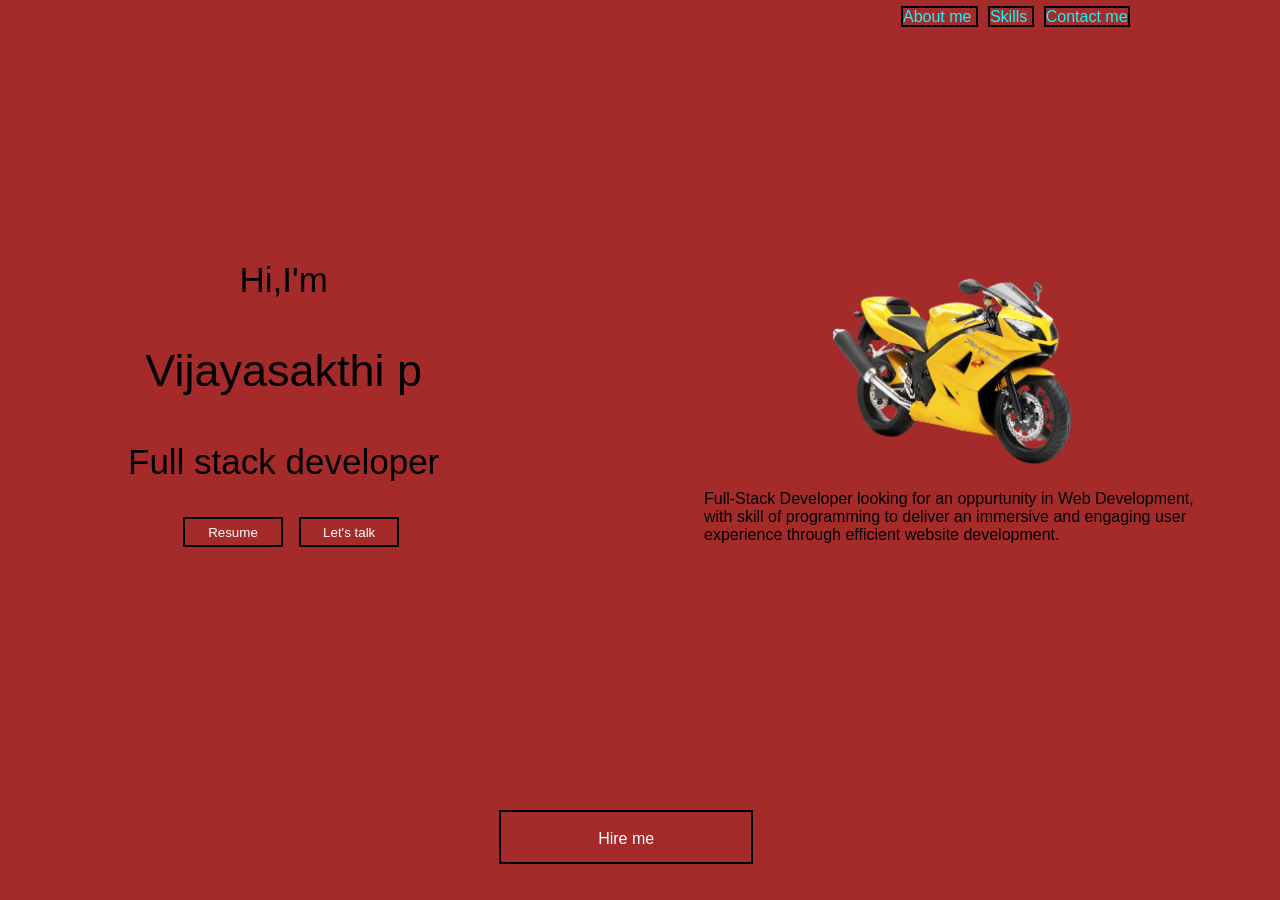
<file: index.html>
<!DOCTYPE html>
<html lang="en">
<head>
    <meta charset="UTF-8">
    <meta name="viewport" content="width=device-width, initial-scale=1.0">
    <title>VIJAYASAKTHI</title>

    <link rel="stylesheet" href="style.css">

   

</head>
<body style="font-family: sans-serif;">
    <div class="button">
        <a href="about.html" id="a1" style="margin: 5px;height: 50px;width: 250px;border:2px solid black">
            About me
        </a>
        <a href="skills.html" id="s1"style="margin: 5px;height: 50px;width: 250px;border:2px solid black">
            Skills
        </a>
        <a href="contact.html" id="c1"style="margin: 5px;height: 50px;width: 250px;border:2px solid black">
            Contact me
        </a>

    </div>

    <div class="test">
    <span style="display: inline-block;">
        <p style="font-size: 35px; text-align: center;">Hi,I'm</p>
        <p style="font-size: 45px; text-align: center;">Vijayasakthi p</p>
        <p style="font-size: 35px; text-align: center;">Full stack developer</p>
        <a href="resume.html" target="_self">
        </span>
        <div class="button1">
            <button id="b1">Resume</button>
        </a>
        
    
        <a href="https://api.whatsapp.com/send?phone=9342546151" target="_self">
            <button id="b2">Let's talk</button>

        </a>
        </div>
       
    
    </div>

    <div class="intro">
        <img id="img" src="bike-13094.png" alt="" height="200" >
        <p>
            Full-Stack Developer looking for an oppurtunity in Web Development, <br>
            with skill of programming to deliver an immersive and engaging user <br>
            experience through efficient website development.
        </p>
    </div>
    <div class="button2">
        <a href="mailto:vijayasakthi28@gmail.com"style="position: absolute;top: 90%;left: 39%;text-align:center;height: 50px;width: 250px;border:2px solid black;color:white" >
                <br>Hire me
        </a>
        
    </div>
  


    
    

</body>
</html>
</file>
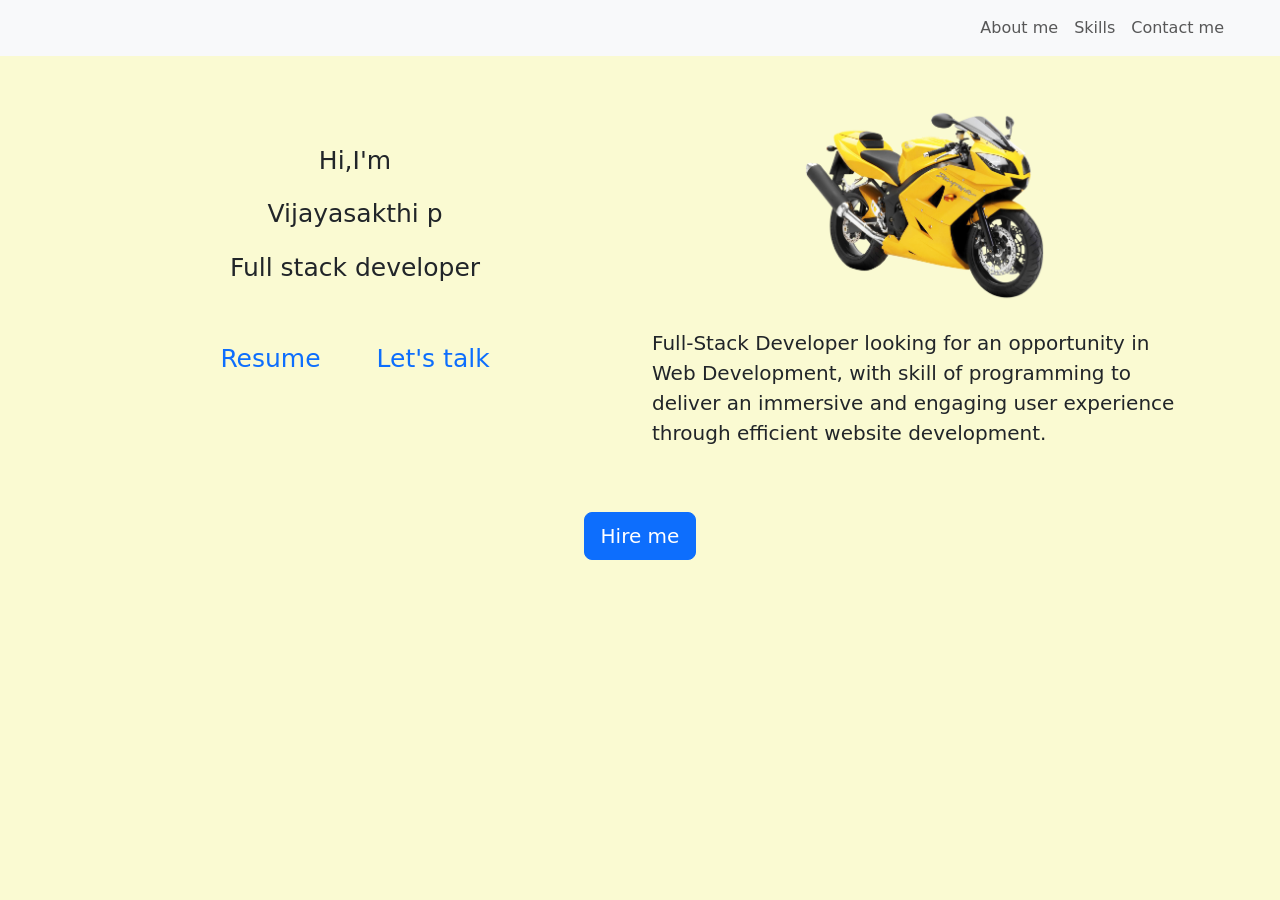
<file: website/index.html>
<!DOCTYPE html>
<html lang="en">
<head>
    <meta charset="UTF-8">
    <meta name="viewport" content="width=device-width, initial-scale=1.0">
    <title>VIJAYASAKTHI</title>
    <link href="https://cdn.jsdelivr.net/npm/bootstrap@5.3.3/dist/css/bootstrap.min.css" rel="stylesheet" integrity="sha384-QWTKZyjpPEjISv5WaRU9OFeRpok6YctnYmDr5pNlyT2bRjXh0JMhjY6hW+ALEwIH" crossorigin="anonymous">
    
</head>
<body style="background-color:lightgoldenrodyellow;"> 

    <nav class="navbar navbar-expand-lg bg-body-tertiary ">
      
         
          <button class="navbar-toggler" type="button" data-bs-toggle="collapse" data-bs-target="#navbarNav" aria-controls="navbarNav" aria-expanded="false" aria-label="Toggle navigation">
            <span class="navbar-toggler-icon "></span>
          </button>
          <div class="collapse navbar-collapse justify-content-end mx-5 " id="navbarNav">
            <ul class="navbar-nav " style="text-align: center;">
              
              <li class="nav-item">
                <a class="nav-link" href="about.html">About me</a>
              </li>
              <li class="nav-item">
                <a class="nav-link" href="skills.html">Skills</a>
              </li>
              <li class="nav-item">
                <a class="nav-link" href="contact.html">Contact me</a>
              </li>
              
            </ul>
          </div>
  
      </nav>

        
    
    
    
<div class="container">
    <div class="row">
        
        <div class="col-sm-6 d-flex justify-content-center mt-5">
            <div style="font-size: 25px">
                <p style="display: inline-block;">
                    <p style="text-align: center;"  >Hi,I'm</p> 
                    <p style="text-align: center;"  >Vijayasakthi p </p>
                    <p style="text-align: center;">Full stack developer</p>  
                </p>
          
                <div>
                  <a href="Vijayasakthi_P[1] - converted.pdf" class="me-5" style="text-decoration: none;";><br>
                    Resume
                    </a>
                    <a href="https://api.whatsapp.com/send?phone=9342546151"  style="text-decoration: none";>
                    Let's talk
                    </a>
                </div>
                </div>
                
            
    
        </div>
        <div class="col-sm-6 d-flex justify-content-center mt-5">
            <div>
                <img src="bike-13094.png" class="rounded mx-auto d-block " alt="" height="200" >
            
    
        
        <br>
                            <p style="font-size: 20px;">Full-Stack Developer looking for an opportunity in Web Development,
                                with skill of programming to deliver an immersive and engaging user 
                                experience through efficient website development.</p>
            </div>
</div>

</div>


    <div class="d-flex justify-content-center mt-5 " style="font-size: 24px;text-decoration: none;">
        <a class="btn btn-lg btn-primary" href="mailto:pvijayasakthi28@gmail.com" style="text-decoration: none;">
            Hire me
        </a>
    </div>
    

</body>
<script src="https://cdn.jsdelivr.net/npm/bootstrap@5.3.3/dist/js/bootstrap.bundle.min.js" integrity="sha384-YvpcrYf0tY3lHB60NNkmXc5s9fDVZLESaAA55NDzOxhy9GkcIdslK1eN7N6jIeHz" crossorigin="anonymous"></script>
</html>
</file>
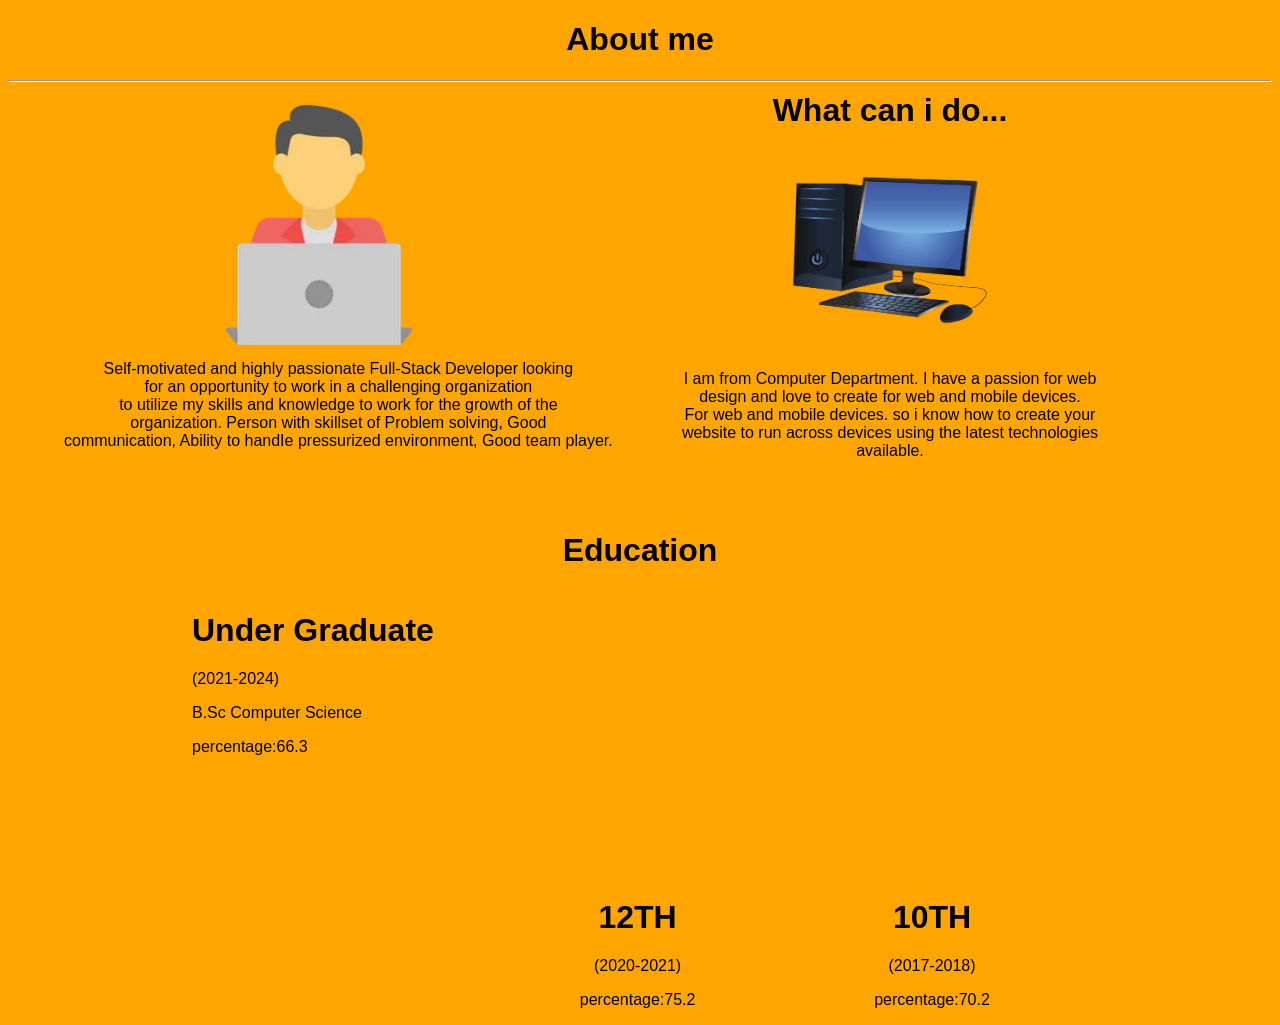
<file: about.html>
<!DOCTYPE html>
<html lang="en">
<head>
    <meta charset="UTF-8">
    <meta name="viewport" content="width=device-width, initial-scale=1.0">
    <title>ABOUT ME</title>
    <link rel="stylesheet" href="style.css">
</head>
<body style="font-family: sans-serif;background-color: orange;">
    <header>
        <h1 style="text-align: center;">About me</h1>
    </header>
   
    <hr>
    <div class="image" >
        <img src="user.png" alt="" id="img1" height="250" style="bottom: 10px;left: 130px;top: 10px;">
        <p style="text-align: center;">
            Self-motivated and highly passionate Full-Stack Developer looking<br>
                for an opportunity to work in a challenging organization <br>
            to utilize my skills and knowledge to work for the growth of the  <br>
                organization. Person with skillset of Problem solving, Good <br>
            communication, Ability to handIe pressurized environment, Good team player. <br>
            
        </p>
    </div>

        <div class="image1" style="width: 500px;">
            <div>

                <h1 style="margin-top: 60px;text-align: center;">What can i do...</h1>

                <img src="computer1.png" alt="" height="200" id="img2" style="left: 150px;">
                
                <p id="para" style="text-align: center;left: 0px;">
                    I am from Computer Department. I have a passion for web <br>
                    design and love to create  for web and mobile devices.<br>
                   For web and mobile devices. so i know how to create your <br>
                    website to run across devices using the latest technologies <br>
                    available.
                   </p>
            </div>
           
        </div>
        
    
       <div style="text-align: center;top: 50px;">
            <h1>Education</h1>
       </div>

        <div class="foot" style="width: 100%;">
            <div>
                <div id="clg" style="width:250px;position: absolute;left:15%;">
                    <h1>Under Graduate</h1> 
                     <p >(2021-2024)</p>
                     <p>B.Sc Computer Science</p>
                     <p>percentage:66.3</p>
                 </div>
     
                 <div id="hsc" style="width:200px;position: absolute;top: 97.5%;left: 42%;text-align: center;">
                    
                    <h1>12TH</h1> 
                     <p>(2020-2021)</p>
                     <p>percentage:75.2</p>
                 </div>
     
                 
                 <div id="sslc" style="width:200px;position: absolute;top: 97.5%;left: 65%;text-align: center;">
                     <h1>10TH</h1> 
                      <p>(2017-2018)</p>
                      <p>percentage:70.2</p>
                  </div>
     
            </div>
            

          

        
        

       
    
    
</body>
</html>
</file>
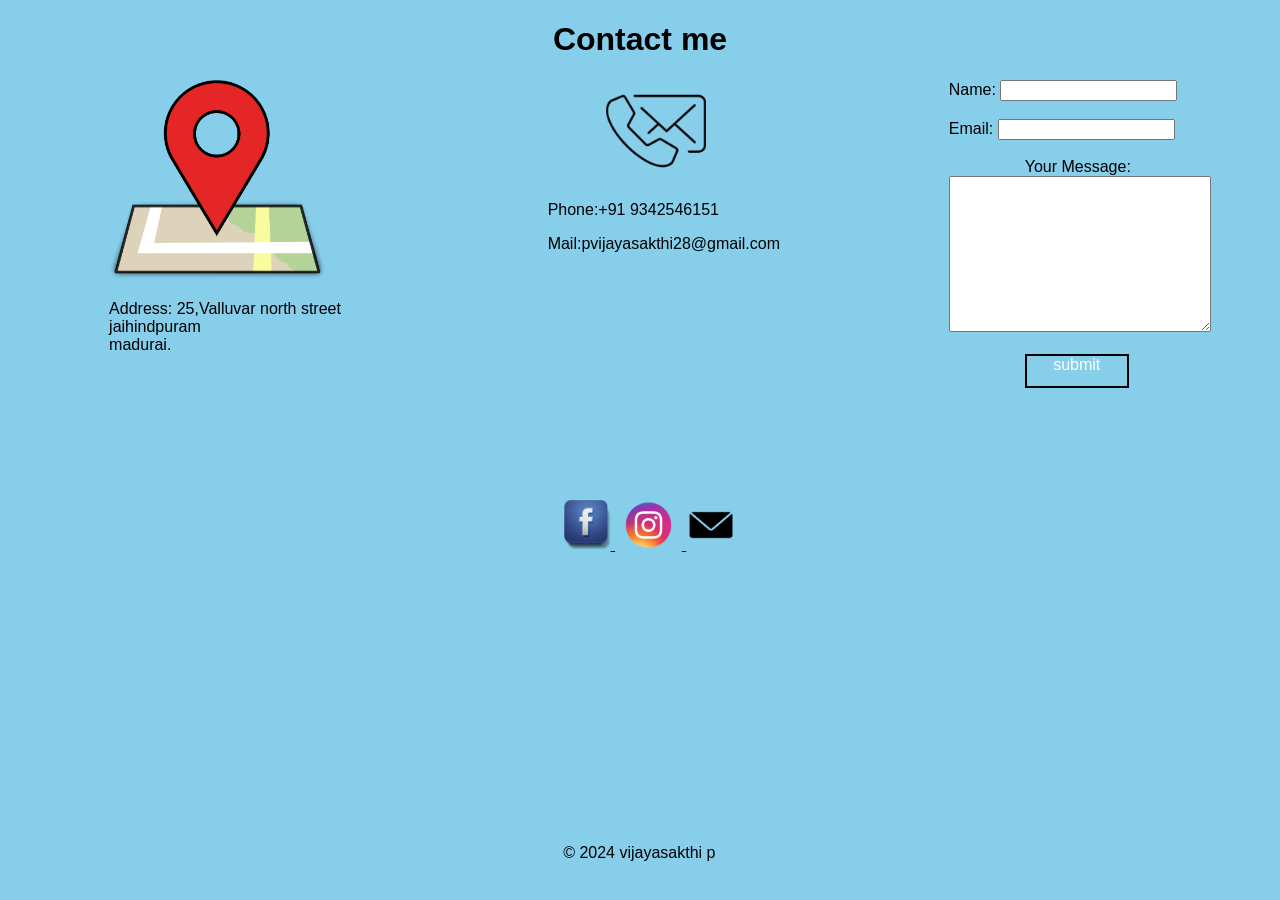
<file: contact.html>
<!DOCTYPE html>
<html lang="en">
<head>
    <meta charset="UTF-8">
    <meta name="viewport" content="width=device-width, initial-scale=1.0">
    <title>VIJAYASAKTHI 's CONTACT</title>
    <link rel="stylesheet" href="style2.css">
</head>
<body style="font-family: sans-serif;background-color: skyblue;">
    <h1 style="text-align: center;">Contact me</h1>
    <div class="contacts">

            <div id="l1" style="display: inline-block;position:relative;left:8%">
            <img src="location.png" alt="" height="200">
            <br>
    
            <p >
                Address:
                25,Valluvar north street <br>
                jaihindpuram <br>
                madurai.
            </p>
        
            </div>

        <div id="m1" style="display: inline-block;position:relative;left:24%;bottom:101px">
            <img src="mailphone.png" alt="" height="100" style="position:relative;left:25%">
            <p>Phone:+91 9342546151</p>
            <p>Mail:pvijayasakthi28@gmail.com</p>
        </div>

    
    
    <div id="f1" style="display: inline-block;position:relative;left:37%;bottom:0px">
        <form action="contact.html" method="post">
            
            <div>
                <label for="user">Name:</label>
                <input type="text" id="user" name="user">
                
            </div>
       
            <br>
           
        <div>
                <label for="email">Email:</label>
                <input type="email:" id="email" name="email">
        </div>
        
        <br>
        
        <div>
            <label for="message"  style="position:relative;left:29%">Your Message:</label><br>
         
            <textarea name="message" id="message" rows="10" cols="30"></textarea>
        </div>
<br>
        <div>
            <a href="mailto:pvijayasakthi28@gmail.com" target="_self" id="submit" style=" position:absolute;left:29%;  height: 30px; width: 100px;text-align: center;border: 2px solid black;text-decoration: none;color:white;">
                submit
            </a>
            
        </div>
           
        </form>
    </div>

    <div style="width:230px;position: relative;left:44%;top:130px;">
        <a href="https://facebook.com/groups/elonmusk1/" target="_self">
            <img src="fb.png" alt="" height="50">
        </a>

        <a href="https://www.instagram.com/elonmusk__.official/?hl=en" target="_self">
            <img src="instagram.png" alt="" height="50">
        </a>
        
        <a href="mailto:pvijayasakthi28@gmail.com" target="_self">
            <img src="email.png" alt="" height="50">
        </a>
    </div>

    <div style="position:absolute;left:44%;top: 92%;">
       <p>© 2024 vijayasakthi p</p> 
    </div>
<br>

    
</body>
</html>
</file>
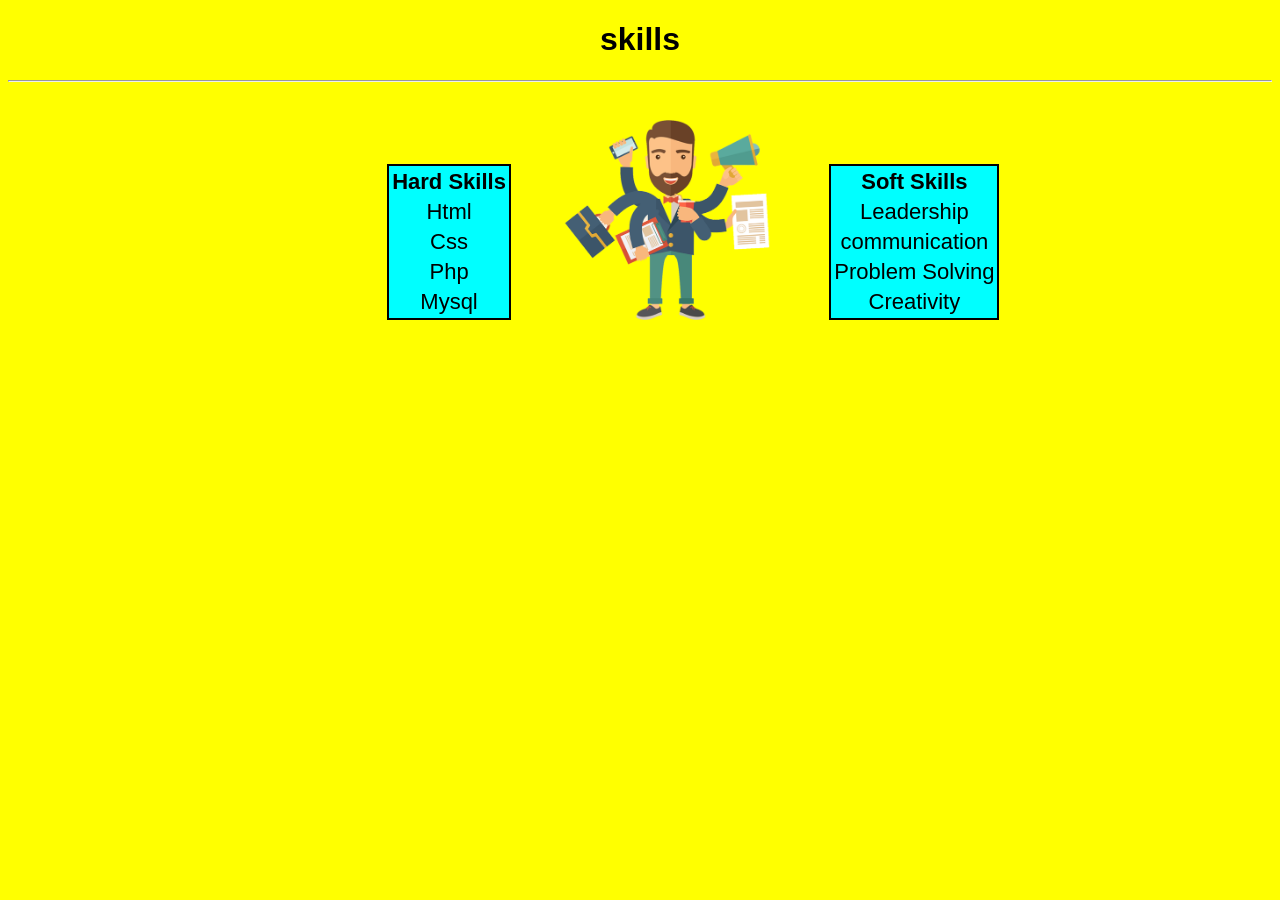
<file: skills.html>
<!DOCTYPE html>
<html lang="en">
<head>
    <meta charset="UTF-8">
    <meta name="viewport" content="width=device-width, initial-scale=1.0">
    <title>VIJAYASAKTHI's SKILLS</title>
</head>
<body  style="background-color: yellow;font-family: sans-serif;">
    <h1 style="text-align: center;font-family: sans-serif;">skills</h1>
    <hr>
<div style="width: 700px; position: relative;top:30px;left: 30%;font-size: 22px;  ">
    <div style="display:inline-block;text-align: center;border: 2px solid;margin-right: 30px;">
        <table style="background-color: aqua;">
            <tr>
                <th>Hard Skills</th>
                
            </tr>
        
            <tr>
                <td>Html</td>
            </tr>
            <tr>
                <td>Css</td>
            </tr>
            <tr>
                <td>Php</td>
            </tr>
            
            <tr>
                <td>Mysql</td>
            </tr>

        </table>
        </div>

        <div style="display: inline-block;">
            <img src="skills.png" alt="" height="200">
        </div>
    


    <div style="display:inline-block;text-align: center;border: 2px solid black;margin-left: 30px;">
        <table style="background-color: aqua;">
            <tr>
                <th>Soft Skills</th>
            </tr>

            <tr>
                <td>Leadership</td>
            </tr>

            <tr>
                <td>communication</td>
            </tr>

            <tr>
                <td>Problem Solving</td>
            </tr>

            <tr>
                <td>Creativity</td>
            </tr>
           
        </table>
    </div>
    
</div>
    
</body>
</html>
</file>
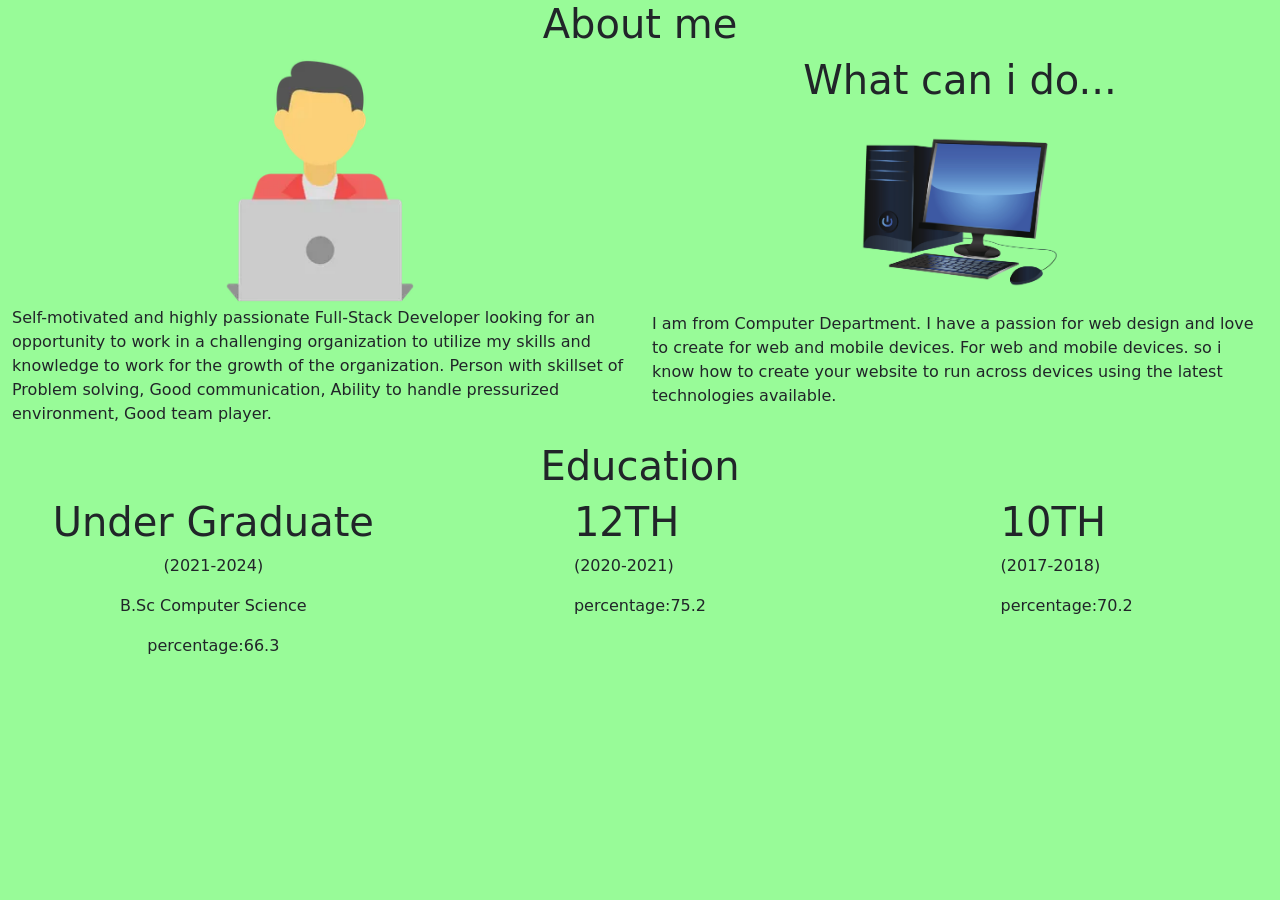
<file: website/about.html>
<!DOCTYPE html>
<html lang="en">
<head>
    <meta charset="UTF-8">
    <meta name="viewport" content="width=device-width, initial-scale=1.0">
    <title>ABOUT ME</title>
    <link href="https://cdn.jsdelivr.net/npm/bootstrap@5.3.3/dist/css/bootstrap.min.css" rel="stylesheet" integrity="sha384-QWTKZyjpPEjISv5WaRU9OFeRpok6YctnYmDr5pNlyT2bRjXh0JMhjY6hW+ALEwIH" crossorigin="anonymous">

</head>
<body style="background-color:palegreen;">
    <header>
        <h1 class="d-flex justify-content-center">About me</h1>
    </header>
    <div class="container-fluid">
        <div class="row">
            <div class="col-lg-6">
                <div>
                    <img src="user.png" alt="" height="250" class="rounded mx-auto d-block">
                    <p>
                        Self-motivated and highly passionate Full-Stack Developer looking
                            for an opportunity to work in a challenging organization 
                        to utilize my skills and knowledge to work for the growth of the  
                            organization. Person with skillset of Problem solving, Good 
                        communication, Ability to handle pressurized environment, Good team player.
                        
                    </p>
                </div>
            </div>
            <div class="col-lg-6">
    
                <div>
                    <div>
        
                        <h1 class="mt-0 d-flex justify-content-center">What can i do...</h1>
        
                        <img src="computer1.png" alt="" height="200" class="rounded mx-auto d-block">
                        
                        <p>
                            I am from Computer Department. I have a passion for web 
                            design and love to create  for web and mobile devices.
                           For web and mobile devices. so i know how to create your 
                            website to run across devices using the latest technologies 
                            available.
                           </p>
                    </div>
    
                </div>
            </div>
        
    
           
               
        </div>
    
            <div class="row">
                
                <div class="d-flex justify-content-center">
                    <h1>Education</h1>
               </div>
                <div class="col-lg-4 d-flex justify-content-center">
                    <div style="text-align: center;">
                        <h1 >Under Graduate</h1> 
                         <p >(2021-2024)</p>
                         <p>B.Sc Computer Science</p>
                         <p>percentage:66.3</p>
                     </div>
         
                </div>
                <div class="col-lg-4 d-flex justify-content-center">
                    <div >
                        
                        <h1>12TH</h1> 
                         <p>(2020-2021)</p>
                         <p>percentage:75.2</p>
                     </div>
                </div>
                <div class="col-lg-4 d-flex justify-content-center">
                    <div>
                        <h1>10TH</h1> 
                         <p>(2017-2018)</p>
                         <p>percentage:70.2</p>
                     </div>
                </div>
            </div>
            
    </div>
   
    
</body>
<script src="https://cdn.jsdelivr.net/npm/bootstrap@5.3.3/dist/js/bootstrap.bundle.min.js" integrity="sha384-YvpcrYf0tY3lHB60NNkmXc5s9fDVZLESaAA55NDzOxhy9GkcIdslK1eN7N6jIeHz" crossorigin="anonymous"></script>
</html>
</file>
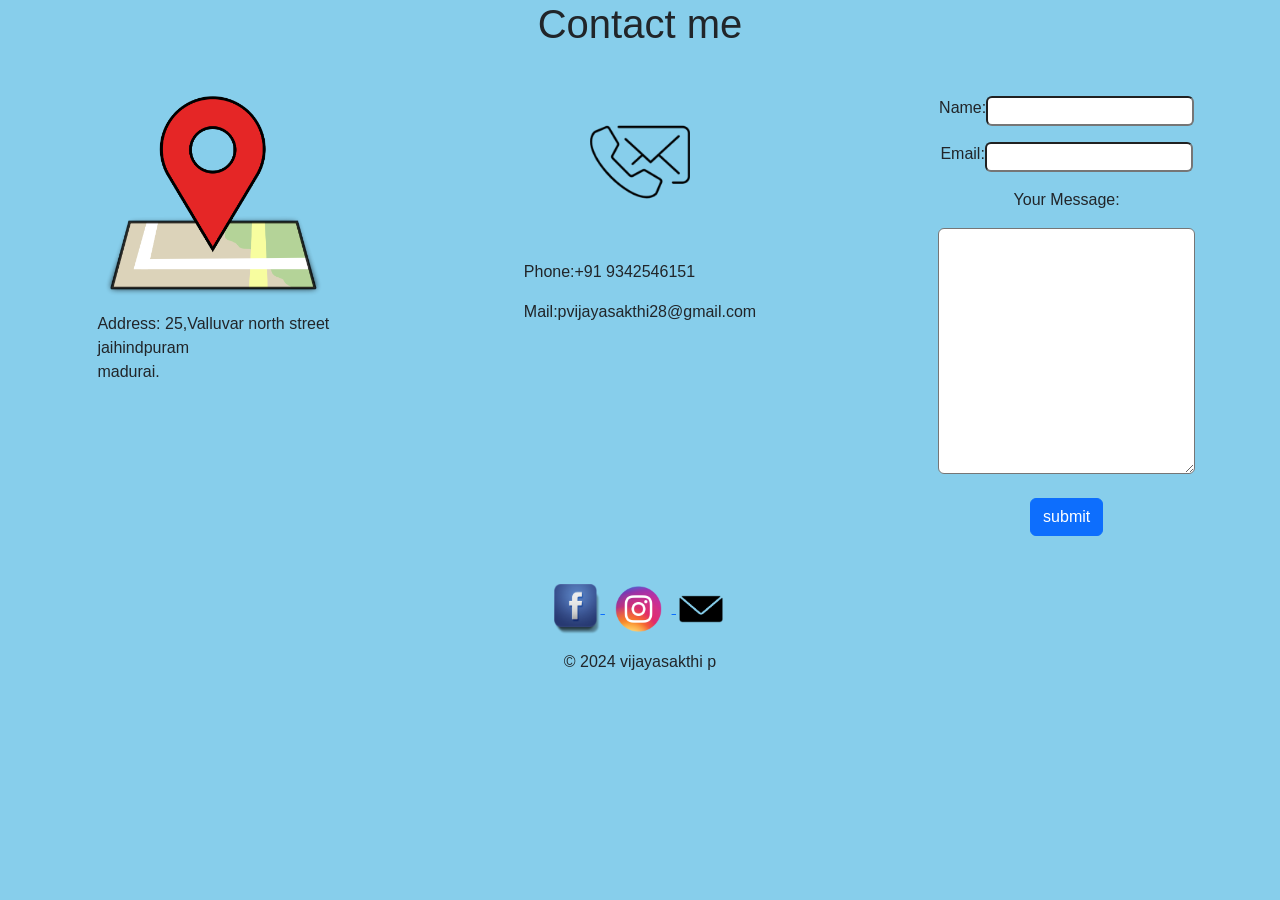
<file: website/contact.html>
<!DOCTYPE html>
<html lang="en">
<head>
    <meta charset="UTF-8">
    <meta name="viewport" content="width=device-width, initial-scale=1.0">
    <title>VIJAYASAKTHI 's CONTACT</title>
    <link href="https://cdn.jsdelivr.net/npm/bootstrap@5.3.3/dist/css/bootstrap.min.css" rel="stylesheet" integrity="sha384-QWTKZyjpPEjISv5WaRU9OFeRpok6YctnYmDr5pNlyT2bRjXh0JMhjY6hW+ALEwIH" crossorigin="anonymous">
</head>
<body style="font-family: sans-serif;background-color: skyblue";>

    <h1 class="d-flex justify-content-center mb-5">Contact me</h1>
    <div class="container-fluid">
        <div class="row">
            <div class="col-lg-4 d-flex justify-content-center">
                <div>
                    <img src="location.png" alt="" height="200" class="rounded mx-auto d-block">
                    
            
                    <p  class="p-3">
                        Address:
                        25,Valluvar north street <br>
                        jaihindpuram <br>
                        madurai.
                    </p>
                
                    </div>
            </div>
            <div class="col-lg-4 d-flex justify-content-center p-3">
                <div>
                    <img src="mailphone.png" alt="" height="100" class="rounded mx-auto d-block">
                    <p class="pt-5">Phone:+91 9342546151</p>
                    <p >Mail:pvijayasakthi28@gmail.com</p>
                </div>
            </div>
            <div class="col-lg-4">
                <div >
                    <form action="contact.html" method="post">
                        
                        <div class="pb-3 d-flex justify-content-center">
                            <label for="user" >Name:</label>
                            <input class="rounded" type="text" id="user" name="user">
                            
                        </div>
                   
                        
                       
                    <div class="pb-3 d-flex justify-content-center ">
                            <label for="email">Email:</label>
                            <input class="rounded" type="email:" id="email" name="email">
                    </div>
                    
                    
                    
                    <div class="pb-3">
                        <p class="d-flex justify-content-center"> Your Message:</p>
                     
                        <textarea class=" rounded mx-auto d-block" name="message" id="message" rows="10" cols="25"></textarea>
                    </div>
        
                    <div class="pt-2 d-flex justify-content-center  mx-auto">
                        <a href="mailto:pvijayasakthi28@gmail.com" target="_self" class="btn btn-primary" >
                            submit
                        </a>
                        
                    </div>
                       
                    </form>
                </div>
            
               
            </div>
        </div>

    
    <div class="row">
        <div class="col d-flex justify-content-center mt-5">
            <div>
                <a href="https://facebook.com/groups/elonmusk1/" target="_self">
                    <img src="fb.png" alt="" height="50">
                </a>
        
                <a href="https://www.instagram.com/elonmusk__.official/?hl=en" target="_self">
                    <img src="instagram.png" alt="" height="50">
                </a>
                
                <a href="mailto:pvijayasakthi28@gmail.com" target="_self">
                    <img src="email.png" alt="" height="50">
                </a>
            </div>
        </div>
    </div>
    <div class="row">
        <div class="col d-flex justify-content-center mt-3">
            <div>
                <p>© 2024 vijayasakthi p</p> 
             </div>
        </div>
    </div>

</div>    

        

    
    
    

    
<br>

    
</body>
<script src="https://cdn.jsdelivr.net/npm/bootstrap@5.3.3/dist/js/bootstrap.bundle.min.js" integrity="sha384-YvpcrYf0tY3lHB60NNkmXc5s9fDVZLESaAA55NDzOxhy9GkcIdslK1eN7N6jIeHz" crossorigin="anonymous"></script>
</html>
</file>
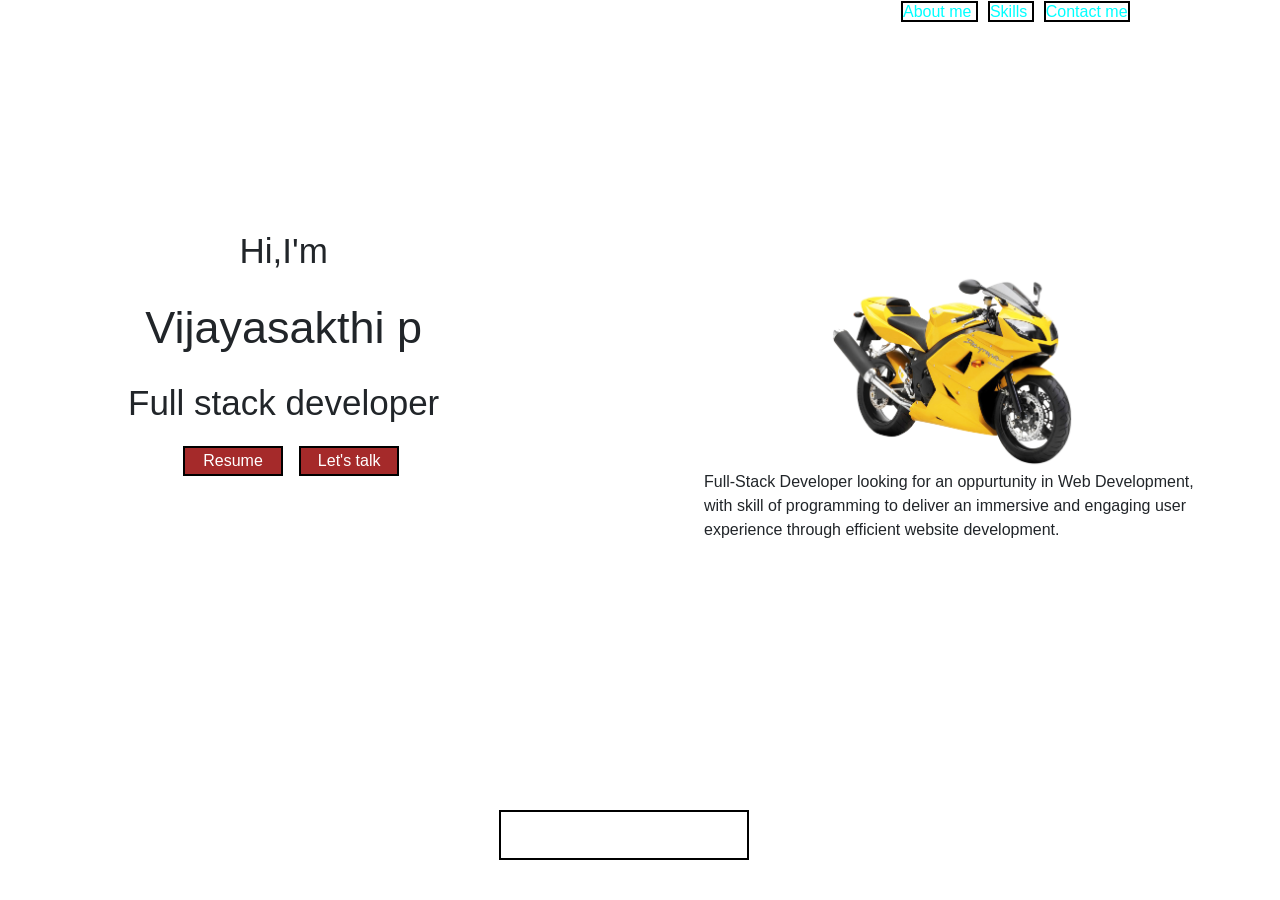
<file: website/index2.html>
<!DOCTYPE html>
<html lang="en">
<head>
    <meta charset="UTF-8">
    <meta name="viewport" content="width=device-width, initial-scale=1.0">
    <title>VIJAYASAKTHI</title>

    <link rel="stylesheet" href="style.css">

    <link href="https://cdn.jsdelivr.net/npm/bootstrap@5.3.3/dist/css/bootstrap.min.css" rel="stylesheet" integrity="sha384-QWTKZyjpPEjISv5WaRU9OFeRpok6YctnYmDr5pNlyT2bRjXh0JMhjY6hW+ALEwIH" crossorigin="anonymous">

</head>
<body style="font-family: sans-serif;">


    <div class="button">
        <a href="about.html" id="a1" style="margin: 5px;height: 50px;width: 250px;border:2px solid black">
            About me
        </a>
        <a href="skills.html" id="s1"style="margin: 5px;height: 50px;width: 250px;border:2px solid black">
            Skills
        </a>
        <a href="contact.html" id="c1"style="margin: 5px;height: 50px;width: 250px;border:2px solid black">
            Contact me
        </a>

    </div>



    <div class="row">
        <div class="col-sm-6">

            <div class="test">
                <span style="display: inline-block;">
                    <p style="font-size: 35px; text-align: center;">Hi,I'm</p>
                    <p style="font-size: 45px; text-align: center;">Vijayasakthi p</p>
                    <p style="font-size: 35px; text-align: center;">Full stack developer</p>
                    <a href="resume.html" target="_self">
                    </span>
                    <div class="button1">
                        <button id="b1">Resume</button>
                    </a>
                    
                
                    <a href="https://api.whatsapp.com/send?phone=9342546151" target="_self">
                        <button id="b2">Let's talk</button>
            
                    </a>
                    </div>
            </div>
            <div class="col-sm-6">

                <div class="intro">
                    <img id="img" src="bike-13094.png" alt="" height="200" >
                    <p>
                        Full-Stack Developer looking for an oppurtunity in Web Development, <br>
                        with skill of programming to deliver an immersive and engaging user <br>
                        experience through efficient website development.
                    </p>
                </div>
    
            </div>
        


        </div>
    </div>
    
        

   
           

           


    
    

   
    <div class="button2">
        <a href="mailto:vijayasakthi28@gmail.com"style="position: absolute;top: 90%;left: 39%;text-align:center;height: 50px;width: 250px;border:2px solid black;color:white" >
                <br>Hire me
        </a>
        
    </div>

  


    
    

</body>
<script src="https://cdn.jsdelivr.net/npm/bootstrap@5.3.3/dist/js/bootstrap.bundle.min.js" integrity="sha384-YvpcrYf0tY3lHB60NNkmXc5s9fDVZLESaAA55NDzOxhy9GkcIdslK1eN7N6jIeHz" crossorigin="anonymous"></script>
</html>
</file>
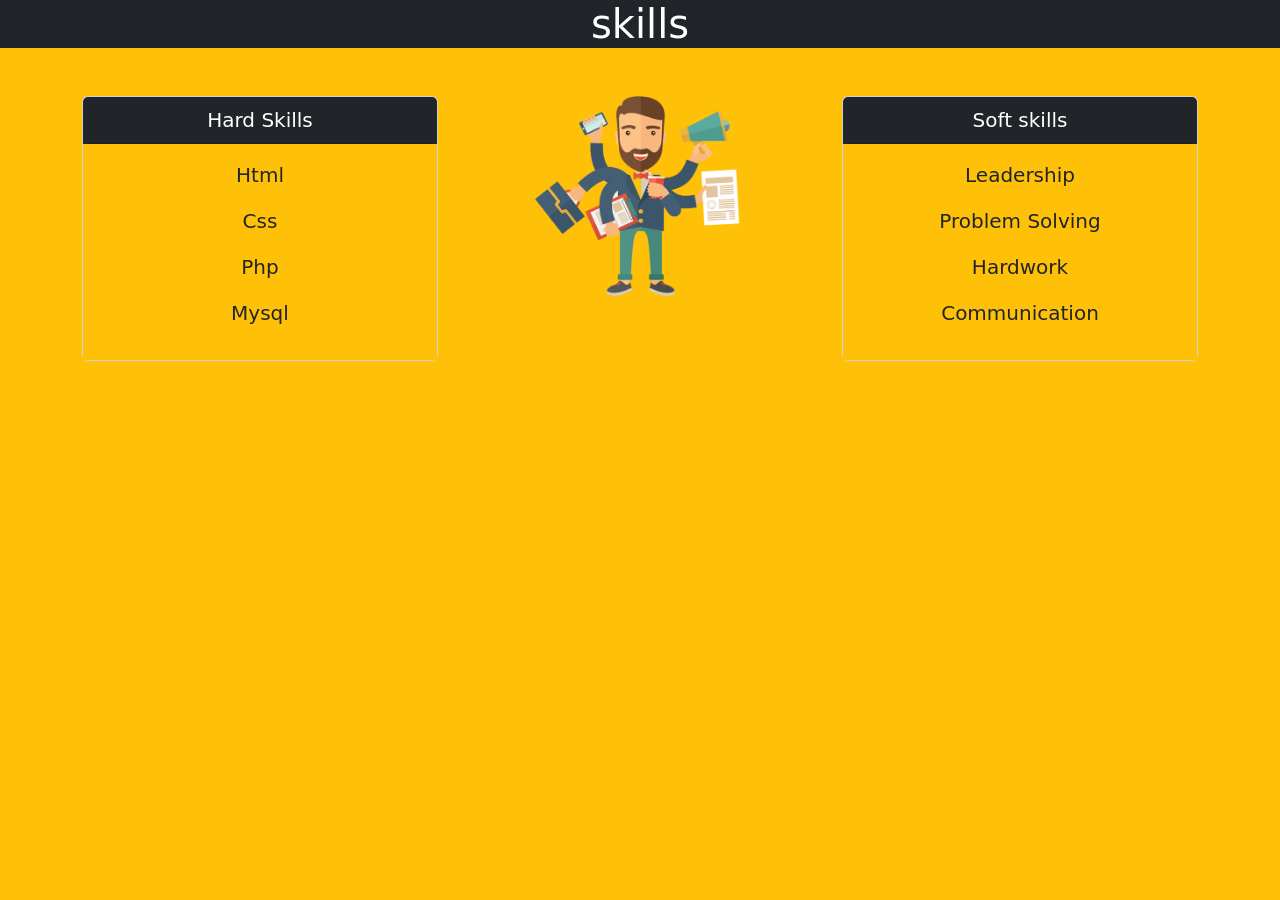
<file: website/skills.html>
<!DOCTYPE html>
<html lang="en">
<head>
    <meta charset="UTF-8">
    <meta name="viewport" content="width=device-width, initial-scale=1.0">
    <title>VIJAYASAKTHI's SKILLS</title>
    <link href="https://cdn.jsdelivr.net/npm/bootstrap@5.3.3/dist/css/bootstrap.min.css" rel="stylesheet" integrity="sha384-QWTKZyjpPEjISv5WaRU9OFeRpok6YctnYmDr5pNlyT2bRjXh0JMhjY6hW+ALEwIH" crossorigin="anonymous">
</head>
<body class="bg-warning">
    <h1 class="d-flex justify-content-center mb-5 bg-dark text-white">skills</h1>
    <div class="container">
        <div class="row">
            <div class="col lg-4">
               <div class="card ">
                <div class="card-header bg-dark text-white" style="text-align: center;font-size: 20px">
                    Hard Skills
                </div>
                <div class="card-body bg-warning" style="text-align: center;font-size: 20px">
                    <p>Html</p>
                    <p>Css</p>
                    <p>Php</p>
                    <p>Mysql</p>
                </div>
               </div>
               </div>
    
            <div class="col-lg-4  ">
                <div>
                    <img src="skills.png" alt="" class="rounded mx-auto d-block" height="200">
                </div>
            </div>
    
            <div class="col-lg-4 ">
               <div class="card">
                <div class="card-header bg-dark text-white" style="text-align: center;font-size: 20px">
                    Soft skills
                </div>
                <div class="card-body bg-warning" style="text-align: center;font-size: 20px;">
                    <p>Leadership</p>
                    <p>Problem Solving</p>
                    <p>Hardwork</p>
                    <p>Communication</p>
                </div>
               </div>
                
            </div>
        </div>
    </div>
    

    
</body>
<script src="https://cdn.jsdelivr.net/npm/bootstrap@5.3.3/dist/js/bootstrap.bundle.min.js" integrity="sha384-YvpcrYf0tY3lHB60NNkmXc5s9fDVZLESaAA55NDzOxhy9GkcIdslK1eN7N6jIeHz" crossorigin="anonymous"></script>
</html>
</file>
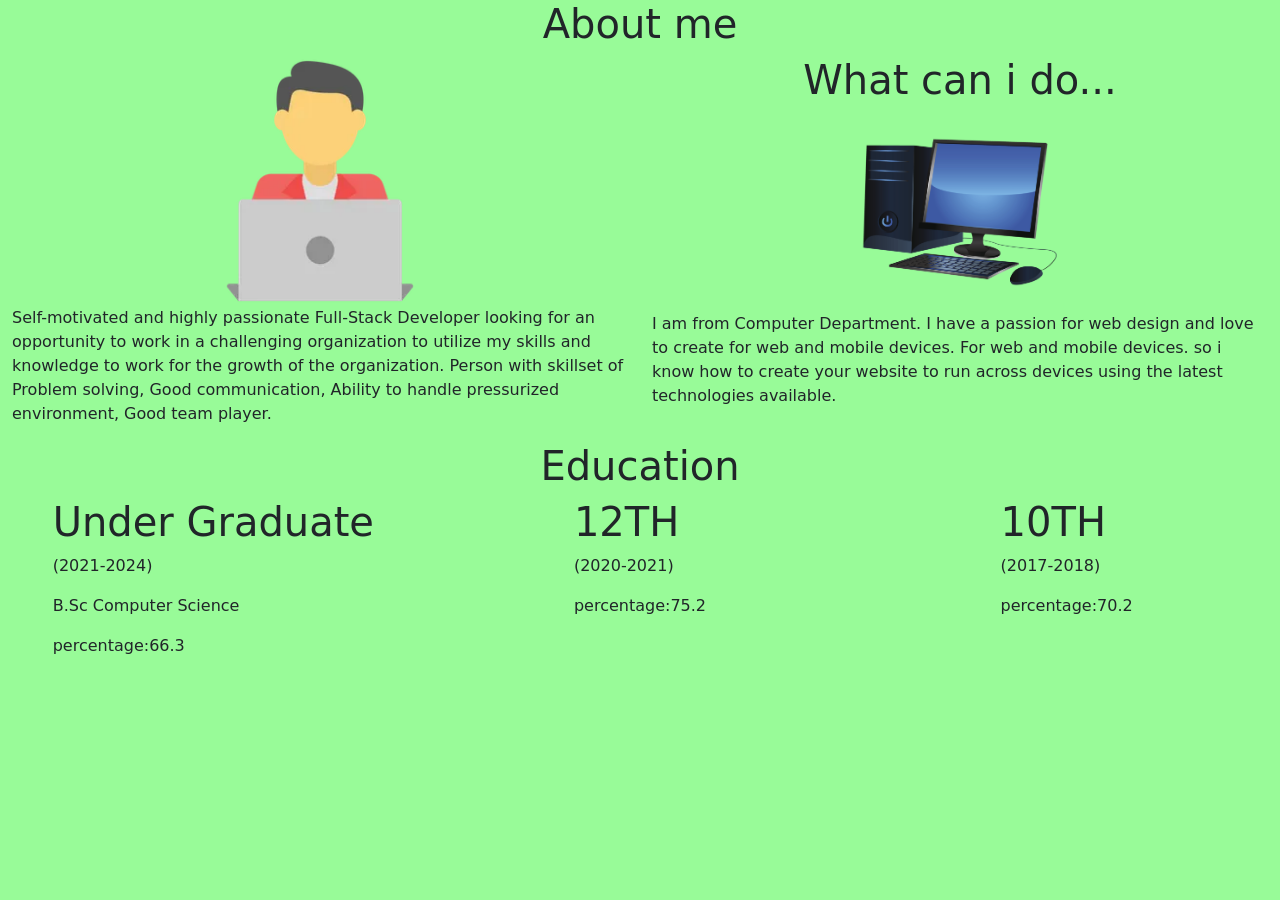
<file: website/website/about.html>
<!DOCTYPE html>
<html lang="en">
<head>
    <meta charset="UTF-8">
    <meta name="viewport" content="width=device-width, initial-scale=1.0">
    <title>ABOUT ME</title>
    <link href="https://cdn.jsdelivr.net/npm/bootstrap@5.3.3/dist/css/bootstrap.min.css" rel="stylesheet" integrity="sha384-QWTKZyjpPEjISv5WaRU9OFeRpok6YctnYmDr5pNlyT2bRjXh0JMhjY6hW+ALEwIH" crossorigin="anonymous">

</head>
<body style="background-color:palegreen;">
    <header>
        <h1 class="d-flex justify-content-center">About me</h1>
    </header>
    <div class="container-fluid">
        <div class="row">
            <div class="col-lg-6">
                <div>
                    <img src="user.png" alt="" height="250" class="rounded mx-auto d-block">
                    <p>
                        Self-motivated and highly passionate Full-Stack Developer looking
                            for an opportunity to work in a challenging organization 
                        to utilize my skills and knowledge to work for the growth of the  
                            organization. Person with skillset of Problem solving, Good 
                        communication, Ability to handle pressurized environment, Good team player.
                        
                    </p>
                </div>
            </div>
            <div class="col-lg-6">
    
                <div>
                    <div>
        
                        <h1 class="mt-0 d-flex justify-content-center">What can i do...</h1>
        
                        <img src="computer1.png" alt="" height="200" class="rounded mx-auto d-block">
                        
                        <p>
                            I am from Computer Department. I have a passion for web 
                            design and love to create  for web and mobile devices.
                           For web and mobile devices. so i know how to create your 
                            website to run across devices using the latest technologies 
                            available.
                           </p>
                    </div>
    
                </div>
            </div>
        
    
           
               
        </div>
    
            <div class="row">
                
                <div class="d-flex justify-content-center">
                    <h1>Education</h1>
               </div>
                <div class="col-lg-4 d-flex justify-content-center" >
                    <div >
                        <h1>Under Graduate</h1> 
                         <p >(2021-2024)</p>
                         <p>B.Sc Computer Science</p>
                         <p>percentage:66.3</p>
                     </div>
         
                </div>
                <div class="col-lg-4 d-flex justify-content-center">
                    <div >
                        
                        <h1>12TH</h1> 
                         <p>(2020-2021)</p>
                         <p>percentage:75.2</p>
                     </div>
                </div>
                <div class="col-lg-4 d-flex justify-content-center">
                    <div>
                        <h1>10TH</h1> 
                         <p>(2017-2018)</p>
                         <p>percentage:70.2</p>
                     </div>
                </div>
            </div>
            
    </div>
   
    
</body>
<script src="https://cdn.jsdelivr.net/npm/bootstrap@5.3.3/dist/js/bootstrap.bundle.min.js" integrity="sha384-YvpcrYf0tY3lHB60NNkmXc5s9fDVZLESaAA55NDzOxhy9GkcIdslK1eN7N6jIeHz" crossorigin="anonymous"></script>
</html>
</file>
<file: style.css>
body{
    background-color: brown;
}
.button{
    position: absolute;
    left: 70%;
    
}
a:link{
    text-decoration: none;
    color: aqua

}
a:hover{
    background-color: black;
    color: aqua;
}
a:visited{
    background-color: black;
    color: aqua;
}





.test{
    font-family: sans-serif;
    position: absolute;
    top: 25%;
    left: 10%;

}

#b1:hover{   
     

    background-color: black;
    color: aqua;
    

}
#b2:hover{
    

    background-color: black;
    color:aqua;
    
}
#b1{
    position:absolute;
    left: 55px;
    height: 30px;
    width: 100px;
    border:2px solid black;
    background-color: brown;
    color: white;
    
}
#b2{
    position: absolute;
    left: 55%;
    height: 30px;
    width: 100px;
    border:2px solid black;
    background-color: brown;
    color: white;
    
}
.intro{
    
    position: absolute;
    left: 55%;
    top:30%;
}
#img{
    position: relative;
    left: 25%;
}
.image{
    position:absolute;
    left: 5%;
}
#img1{
    position: relative;
    left: 10%;
}
.image1{
    
    position: relative;
    top: 5%;
    left: 50%;
    bottom: 50px;

}

#img2{
    position: relative;
    
}
</file>
<file: style2.css>
#submit:hover{
    background-color: black;
    color: aqua;
}
</file>
<file: website/style.css>
body{
    background-color: brown;
}
.button{
    position: absolute;
    left: 70%;
    
}
a:link{
    text-decoration: none;
    color: aqua

}
a:hover{
    background-color: black;
    color: aqua;
}
a:visited{
    background-color: black;
    color: aqua;
}





.test{
    font-family: sans-serif;
    position: absolute;
    top: 25%;
    left: 10%;

}

#b1:hover{   
     

    background-color: black;
    color: aqua;
    

}
#b2:hover{
    

    background-color: black;
    color:aqua;
    
}
#b1{
    position:absolute;
    left: 55px;
    height: 30px;
    width: 100px;
    border:2px solid black;
    background-color: brown;
    color: white;
    
}
#b2{
    position: absolute;
    left: 55%;
    height: 30px;
    width: 100px;
    border:2px solid black;
    background-color: brown;
    color: white;
    
}
.intro{
    
    position: absolute;
    left: 55%;
    top:30%;
}
#img{
    position: relative;
    left: 25%;
}
.image{
    position:absolute;
    left: 5%;
}
#img1{
    position: relative;
    left: 10%;
}
.image1{
    
    position: relative;
    top: 5%;
    left: 50%;
    bottom: 50px;

}

#img2{
    position: relative;
    
}
</file>
